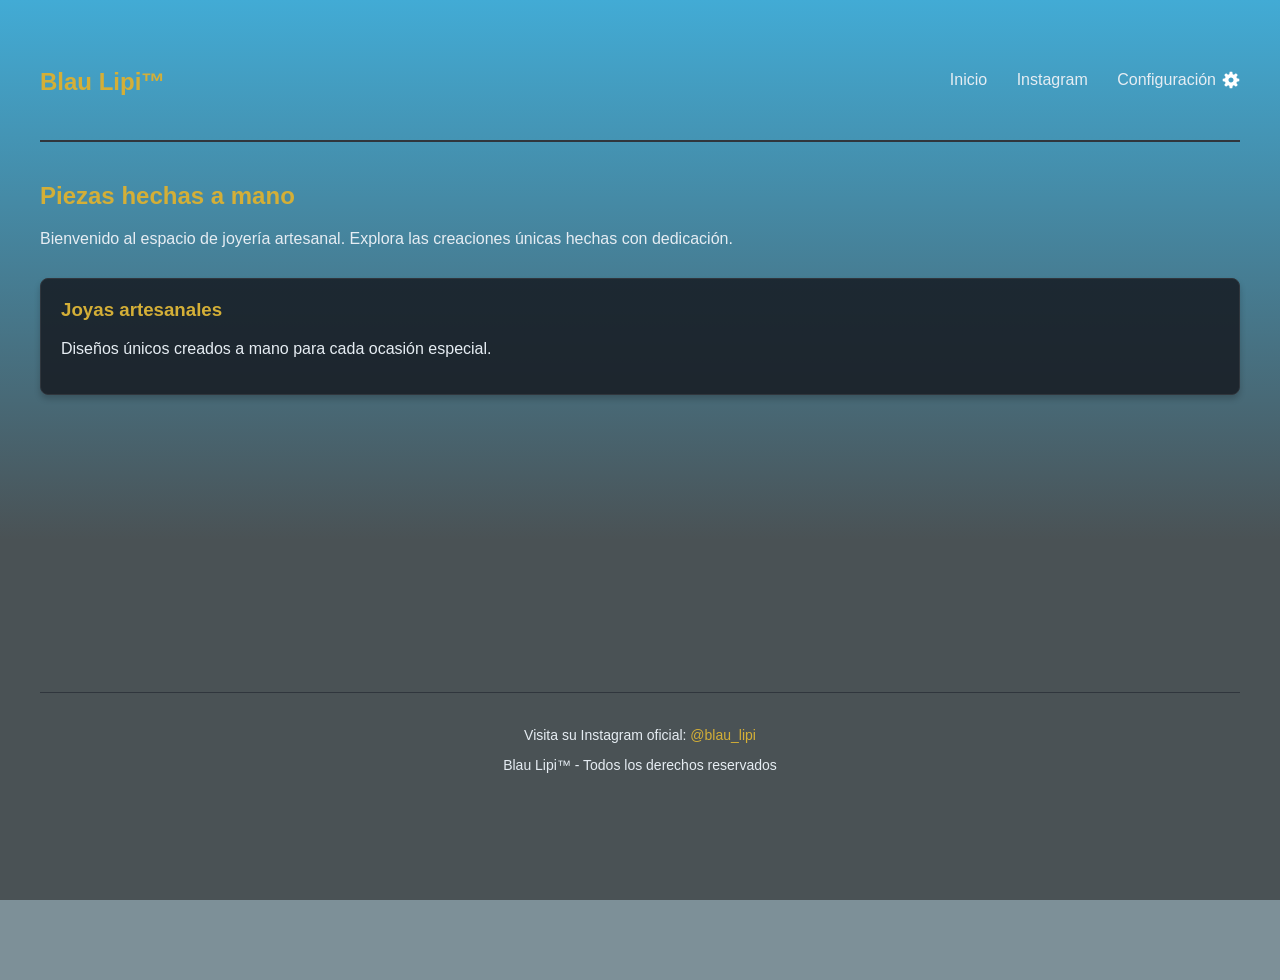
<file: index.html>
<!DOCTYPE html>
<html lang="es">
  <head>
    <meta charset="utf-8">  
    <title>Joyería Artesanal - Blau Lipi</title>
    <link rel="stylesheet" href="style.css">
  </head>
  <body>
    <!-- Barra de navegación -->
    <header class="navbar">
      <h1><a href="index.html">Blau Lipi™</a></h1>
      <nav>
        <a href="index.html">Inicio</a>
        <a href="https://www.instagram.com/blau_lipi" target="_blank">Instagram</a>
        <a href="settings.html" class="settings-link">
          <span>Configuración</span>
          <img src="Settings.svg" alt="Configuración" width="18" height="18">
        </a>
      </nav>
    </header>
    
    <!-- Contenido Principal -->
    <main>
      <h2>Piezas hechas a mano</h2>
      <p>Bienvenido al espacio de joyería artesanal. Explora las creaciones únicas hechas con dedicación.</p>
      
      <!-- Galería de productos de ejemplo -->
      <div class="gallery">
        <div class="card">
          <h3>Joyas artesanales</h3>
          <p>Diseños únicos creados a mano para cada ocasión especial.</p>
        </div>
      </div>
    </main>
    
    <!-- Pie de página -->
    <footer>
      <p>Visita su Instagram oficial: <a href="https://www.instagram.com/blau_lipi" target="_blank">@blau_lipi</a></p>
      <p>Blau Lipi™ - Todos los derechos reservados</p>
    </footer>

    <script src="script.js"></script>
  </body>
</html>
</file>
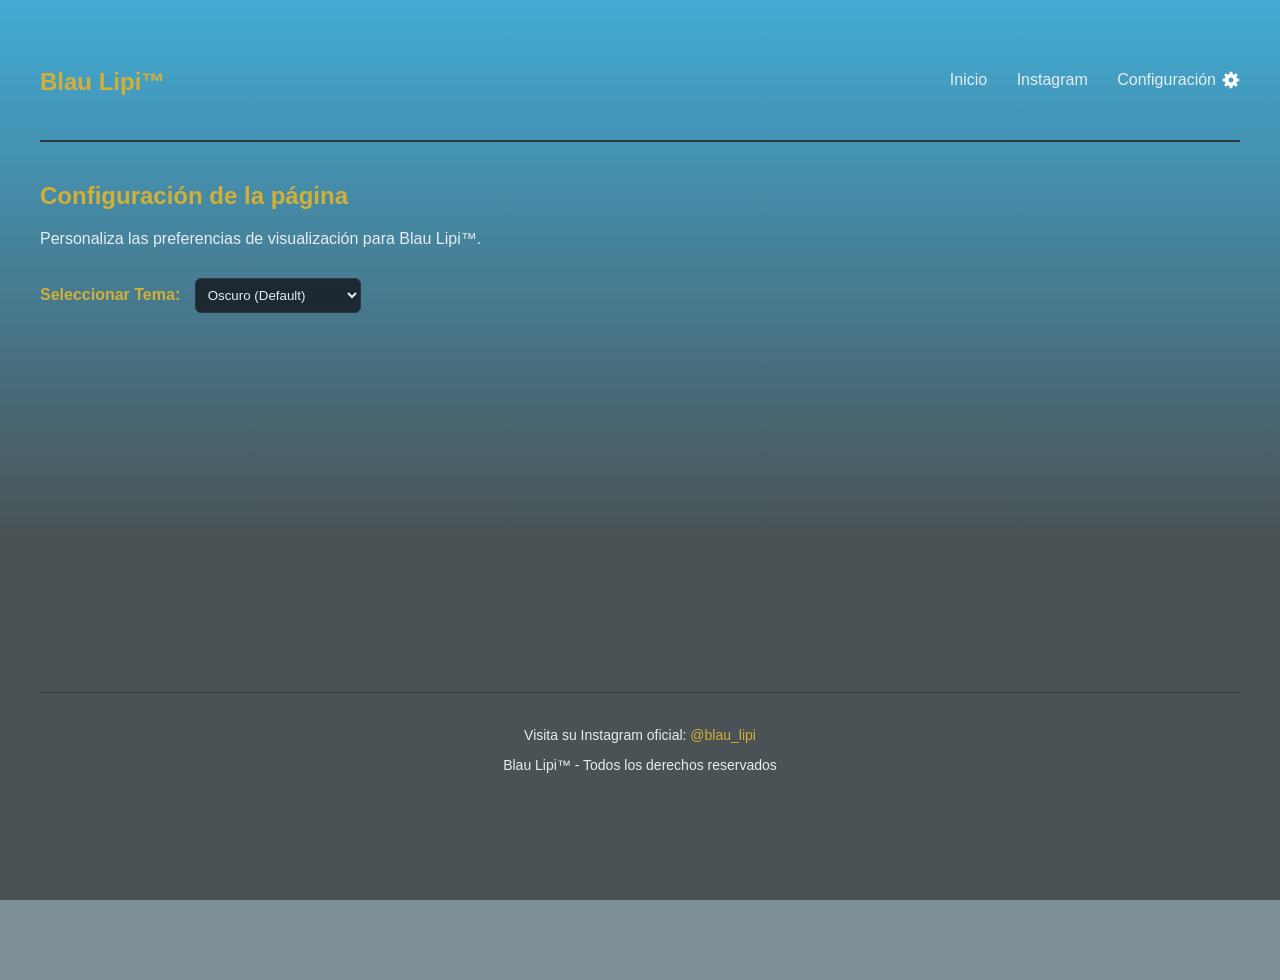
<file: settings.html>
<!DOCTYPE html>
<html lang="es">
  <head>
    <meta charset="utf-8">
    <title>Configuración - Blau Lipi™</title>
    <link rel="stylesheet" href="style.css">
  </head>
  <body>
    <!-- Barra de navegación superior -->
    <header class="navbar">
      <h1><a href="index.html">Blau Lipi™</a></h1>
      <nav>
        <a href="index.html">Inicio</a>
        <a href="https://www.instagram.com/blau_lipi" target="_blank">Instagram</a>
        <a href="settings.html" class="settings-link">
          <span>Configuración</span>
          <img src="Settings.svg" alt="Configuración" width="18" height="18">
        </a>
      </nav>
    </header>
    
    <!-- Contenido principal de configuración -->
    <main>
      <h2>Configuración de la página</h2>
      <p>Personaliza las preferencias de visualización para Blau Lipi™.</p>
      
      <div style="margin-top: 30px;">
        <label for="theme-select" style="font-weight: bold; margin-right: 10px; color: var(--accent-color);">Seleccionar Tema:</label>
        <select id="theme-select" style="padding: 8px; border-radius: 6px; background-color: var(--card-bg); color: var(--text-color); border: 1px solid var(--border-color);">
          <option value="dark">Oscuro (Default)</option>
          <option value="light">Blanco</option>
          <option value="auto">Automático (Sistema)</option>
        </select>
      </div>
    </main>
    
    <!-- Pie de página -->
    <footer>
      <p>Visita su Instagram oficial: <a href="https://www.instagram.com/blau_lipi" target="_blank">@blau_lipi</a></p>
      <p>Blau Lipi™ - Todos los derechos reservados</p>
    </footer>

    <script src="script.js"></script>
  </body>
</html>
</file>
<file: style.css>
/* Variables generales y Modo Oscuro (Default) con el degradado clásico */
:root, [data-theme="dark"] {
  --bg-gradient: linear-gradient(to bottom, #42abd5 0%, #4a5255 60%);
  --bg-color-fallback: #7d9098;
  --text-color: #e6edf3;
  --accent-color: #d4af37; /* Dorado elegante */
  --card-bg: rgba(22, 27, 34, 0.85);
  --border-color: #30363d;
}

/* Modo Blanco (Light) */
[data-theme="light"] {
  --bg-gradient: linear-gradient(to bottom, #79c0ff 0%, #ffffff 60%);
  --bg-color-fallback: #ffffff;
  --text-color: #24292f;
  --accent-color: #9e7b0c; /* Dorado más oscuro para fondo claro */
  --card-bg: rgba(255, 255, 255, 0.9);
  --border-color: #d0d7de;
}

body {
  background: var(--bg-gradient);
  background-color: var(--bg-color-fallback);
  background-attachment: fixed;
  color: var(--text-color);
  font-family: -apple-system, BlinkMacSystemFont, "Segoe UI", Roboto, sans-serif;
  margin: 0;
  padding: 40px;
  min-height: 100vh;
}

/* Barra superior */
header.navbar {
  display: flex;
  justify-content: space-between;
  align-items: center;
  border-bottom: 2px solid var(--border-color);
  padding-bottom: 20px;
  margin-bottom: 40px;
}

header h1 a {
  color: var(--accent-color);
  text-decoration: none;
  font-size: 24px;
}

/* Navegación */
nav a {
  color: var(--text-color);
  text-decoration: none;
  margin-left: 25px;
  font-weight: 500;
}

nav a:hover {
  color: var(--accent-color);
  text-decoration: underline;
}

/* Alineación para el enlace de configuración con su icono */
.settings-link {
  display: inline-flex;
  align-items: center;
  gap: 6px;
  vertical-align: middle;
}

.settings-link img {
  vertical-align: middle;
}

/* Contenido Principal */
main {
  min-height: 50vh;
}

main h2 {
  color: var(--accent-color);
}

/* Tarjetas de productos */
.gallery {
  display: grid;
  grid-template-columns: repeat(auto-fit, minmax(250px, 1fr));
  gap: 20px;
  margin-top: 30px;
}

.card {
  background-color: var(--card-bg);
  border: 1px solid var(--border-color);
  padding: 20px;
  border-radius: 8px;
  box-shadow: 0 4px 6px rgba(0,0,0,0.2);
}

.card h3 {
  color: var(--accent-color);
  margin-top: 0;
}

/* Pie de página */
footer {
  border-top: 1px solid var(--border-color);
  margin-top: 60px;
  padding-top: 20px;
  text-align: center;
  font-size: 14px;
}

footer a {
  color: var(--accent-color);
  text-decoration: none;
}
</file>
